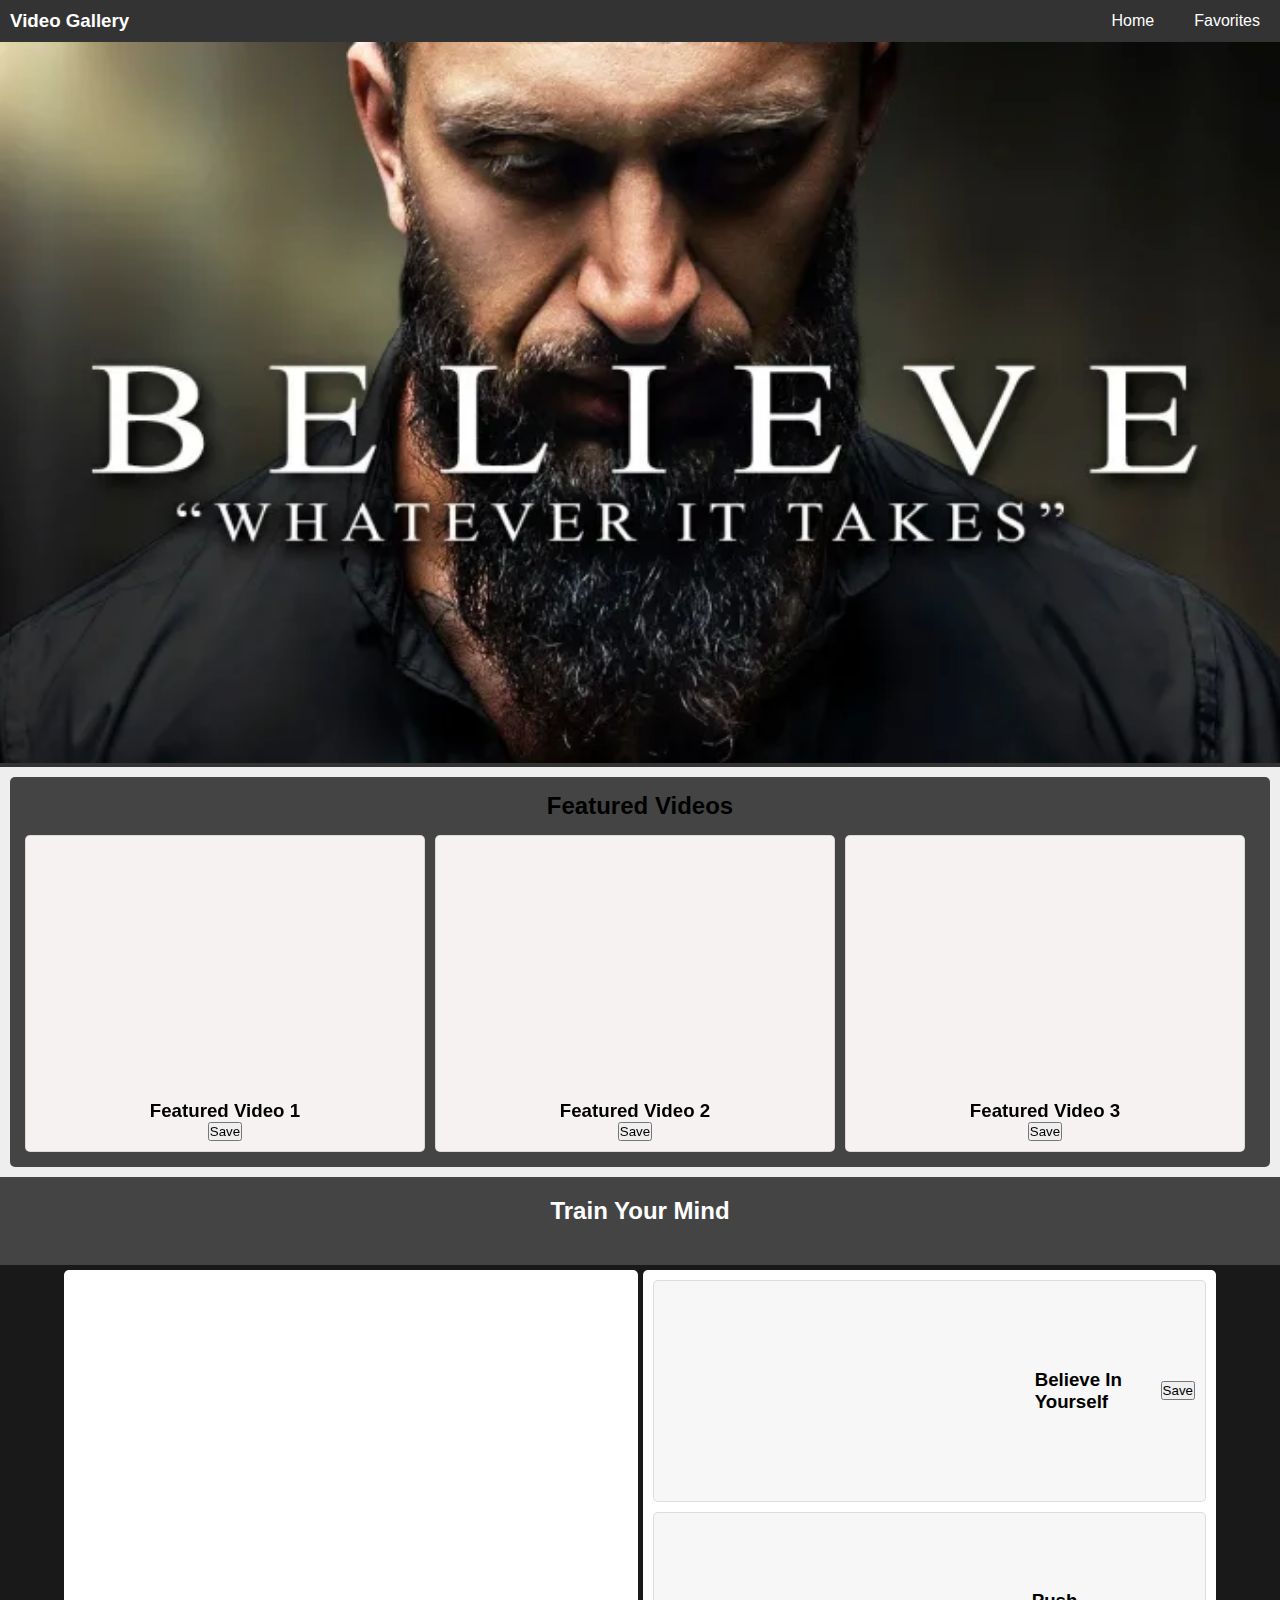
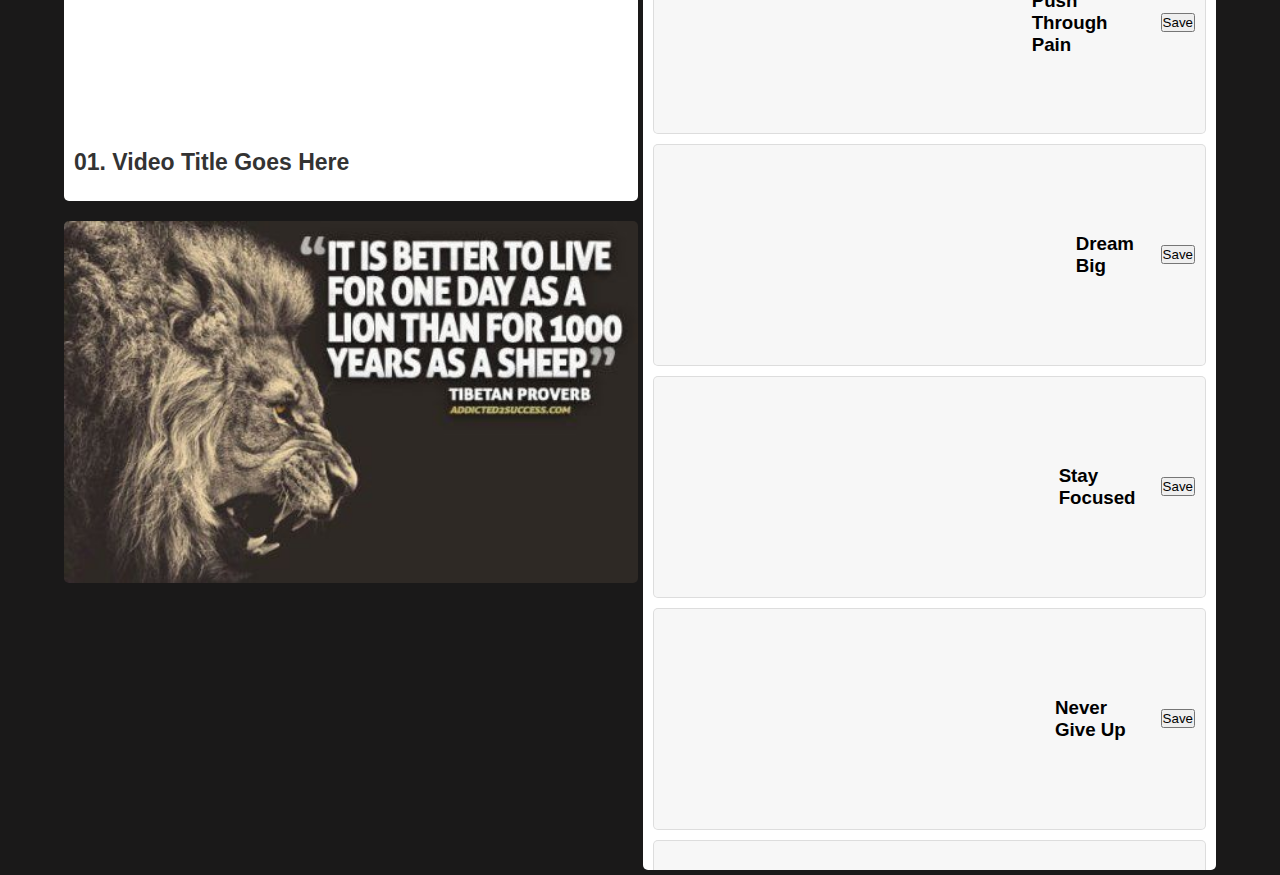
<file: discover.html>
<!DOCTYPE html>
<html lang="en">

<head>
    <meta charset="UTF-8">
    <meta http-equiv="X-UA-Compatible" content="IE=edge">
    <meta name="viewport" content="width=device-width, initial-scale=1.0">
    <link rel="stylesheet" href="/style.css">
    <title>Discover</title>
    <style>
        /* Reset styles for all elements */
        
        * {
            margin: 0;
            padding: 0;
            box-sizing: border-box;
        }
        /* Global styles */
        
        body {
            background: #eee;
            text-transform: capitalize;
            font-family: Verdana, Geneva, Tahoma, sans-serif;
            font-weight: normal;
        }
        /* Add styles for navigation tabs */
        
        .header {
            background: #333;
            color: #fff;
            padding: 10px;
            text-align: center;
            display: flex;
            justify-content: space-between;
            align-items: center;
        }
        
        .nav-list {
            list-style: none;
            padding: 0;
            display: flex;
        }
        
        .nav-item {
            margin-right: 20px;
        }
        
        .nav-item:last-child {
            margin-right: 0;
        }
        
        .nav-item a {
            text-decoration: none;
            color: #fff;
            padding: 10px;
            transition: color 0.3s;
        }
        
        .nav-item a:hover {
            color: #ffcc00;
        }
        
        .train-your-mind-section {
            background-color: #444;
            padding: 20px;
            color: white;
        }
        
        .train-your-mind-section h2 {
            text-align: center;
            margin-bottom: 20px;
        }
        
        .full-width-section {
            width: 100%;
            margin: 0 auto;
        }
        
        .full-width-section img {
            width: 100%;
            height: auto;
        }
        
        .featured-section {
            background: #444;
            border-radius: 5px;
            padding: 15px;
            margin: 10px;
        }
        
        .section-title {
            font-size: 24px;
            text-align: center;
            margin-bottom: 15px;
        }
        
        .featured-videos {
            display: flex;
            justify-content: space-between;
            align-items: flex-start;
            flex-wrap: nowrap;
            overflow-x: auto;
        }
        
        .featured-vid {
            background: rgb(246, 242, 242);
            width: calc(33.33% - 10px);
            text-align: center;
            border-radius: 5px;
            margin-right: 10px;
            padding: 10px;
            border: 1px solid rgba(0, 0, 0, 0.1);
        }
        
        .featured-vid iframe {
            width: 100%;
            height: 250px;
            border-radius: 5px;
        }
        
        .container {
            background: rgb(26, 25, 25);
            color: white;
            display: grid;
            grid-template-columns: repeat(auto-fit, minmax(250px, 1fr));
            gap: 5px;
            align-items: flex-start;
            padding: 5px 5%;
        }
        
        .main-video-container {
            display: flex;
            flex-direction: column;
            width: 100%;
        }
        
        .container .main-video {
            background: #fff;
            border-radius: 5px;
            padding: 10px;
            width: 100%;
            margin: 0 auto;
        }
        
        .container .main-video iframe {
            width: 100%;
            height: 450px;
            border-radius: 5px;
        }
        
        .container .main-video .title {
            color: #333;
            font-size: 23px;
            padding-top: 15px;
            padding-bottom: 15px;
        }
        
        .ad-image {
            width: 100%;
            margin-top: 20px;
            text-align: center;
        }
        
        .ad-image img {
            width: 100%;
            height: auto;
            border-radius: 5px;
        }
        
        .video-list {
            background: #fff;
            color: black;
            border-radius: 5px;
            height: auto;
            max-height: 1200px;
            width: 100%;
            overflow-y: scroll;
        }
        
        .video-list::-webkit-scrollbar {
            width: 7px;
        }
        
        .video-list::-webkit-scrollbar-track {
            background: #ccc;
            border-radius: 50px;
        }
        
        .video-list::-webkit-scrollbar-thumb {
            background: #666;
            border-radius: 50px;
        }
        
        .video-list .vid iframe {
            width: 100%;
            height: 200px;
            border-radius: 5px;
            pointer-events: none;
        }
        
        .video-list .vid {
            display: flex;
            align-items: center;
            gap: 15px;
            background: #f7f7f7;
            border-radius: 5px;
            margin: 10px;
            padding: 10px;
            border: 1px solid rgba(0, 0, 0, 0.1);
            cursor: pointer;
        }
        
        .save-button:hover {
            background-color: #ffcc00;
            color: #000;
        }
        
        @media (max-width: 768px) {
            .header {
                flex-direction: column;
                align-items: flex-start;
            }
            .nav-list {
                flex-direction: column;
                width: 100%;
            }
            .nav-item {
                margin: 0.625em 0;
            }
            .home-container {
                padding: 10% 5%;
            }
            .quote {
                font-size: 1.8em;
            }
            .enter-button {
                width: 100%;
                text-align: center;
            }
            .featured-videos {
                flex-direction: column;
            }
            .featured-vid {
                width: 100%;
                margin-bottom: 10px;
            }
            .container {
                grid-template-columns: 1fr;
            }
            .video-list {
                max-height: none;
                overflow-y: visible;
            }
        }
    </style>
</head>

<body>
    <div class="header">
        <h3 class="heading">Video Gallery</h3>
        <nav>
            <ul class="nav-list">
                <li class="nav-item"><a href="index.html">Home</a></li>
                <li class="nav-item"><a href="favorites.html">Favorites</a></li>
            </ul>
        </nav>
    </div>

    <!-- Full-width section with an image -->
    <div class="full-width-section">
        <img src="assets/background.jpg" alt="Background Image">
    </div>

    <!-- New section with the title "Featured Videos" -->
    <div class="featured-section">
        <h2 class="section-title">Featured Videos</h2>
        <div class="featured-videos">
            <!-- Video 1 -->
            <div class="featured-vid" onclick="playVideo('https://www.youtube.com/embed/ZXsQAXx_ao0?autoplay=1')">
                <iframe src="https://www.youtube.com/embed/ZXsQAXx_ao0" frameborder="0" allowfullscreen></iframe>
                <h3 class="title">Featured Video 1</h3>
                <button class="save-button" onclick="event.stopPropagation(); saveVideo('https://www.youtube.com/embed/ZXsQAXx_ao0', 'Featured Video 1')">Save</button>
            </div>

            <!-- Video 2 -->
            <div class="featured-vid" onclick="playVideo('https://www.youtube.com/embed/d6wRkzCW5qI?autoplay=1')">
                <iframe src="https://www.youtube.com/embed/d6wRkzCW5qI" frameborder="0" allowfullscreen></iframe>
                <h3 class="title">Featured Video 2</h3>
                <button class="save-button" onclick="event.stopPropagation(); saveVideo('https://www.youtube.com/embed/d6wRkzCW5qI', 'Featured Video 2')">Save</button>
            </div>

            <!-- Video 3 -->
            <div class="featured-vid" onclick="playVideo('https://www.youtube.com/embed/2Lz0VOltZKA?autoplay=1')">
                <iframe src="https://www.youtube.com/embed/2Lz0VOltZKA" frameborder="0" allowfullscreen></iframe>
                <h3 class="title">Featured Video 3</h3>
                <button class="save-button" onclick="event.stopPropagation(); saveVideo('https://www.youtube.com/embed/2Lz0VOltZKA', 'Featured Video 3')">Save</button>
            </div>
        </div>
    </div>

    <!-- Section with the title "Train Your Mind" -->
    <div class="train-your-mind-section">
        <h2 class="section-title">Train Your Mind</h2>
        <!-- Add content related to training your mind here -->
    </div>

    <div class="container">
        <div class="main-video-container">
            <div class="main-video">
                <iframe id="mainVideo" frameborder="0" allowfullscreen></iframe>
                <h3 class="title">01. Video Title Goes Here</h3>
            </div>
            <div class="ad-image">
                <img src="assets/motivational.jpg" alt="Motivational Image">
            </div>
        </div>
        <div class="video-list">
            <div class="vid" onclick="playVideo('https://www.youtube.com/embed/ZXsQAXx_ao0?autoplay=1')">
                <iframe src="https://www.youtube.com/embed/ZXsQAXx_ao0" frameborder="0" allowfullscreen></iframe>
                <h3 class="title">Believe In Yourself</h3>
                <button class="save-button" onclick="event.stopPropagation(); saveVideo('https://www.youtube.com/embed/ZXsQAXx_ao0', 'Believe In Yourself')">Save</button>
            </div>
            <div class="vid" onclick="playVideo('https://www.youtube.com/embed/d6wRkzCW5qI?autoplay=1')">
                <iframe src="https://www.youtube.com/embed/d6wRkzCW5qI" frameborder="0" allowfullscreen></iframe>
                <h3 class="title">Push Through Pain</h3>
                <button class="save-button" onclick="event.stopPropagation(); saveVideo('https://www.youtube.com/embed/d6wRkzCW5qI', 'Push Through Pain')">Save</button>
            </div>
            <div class="vid" onclick="playVideo('https://www.youtube.com/embed/ZXsQAXx_ao0?autoplay=1')">
                <iframe src="https://www.youtube.com/embed/ZXsQAXx_ao0" frameborder="0" allowfullscreen></iframe>
                <h3 class="title">Dream Big</h3>
                <button class="save-button" onclick="event.stopPropagation(); saveVideo('https://www.youtube.com/embed/ZXsQAXx_ao0', 'Dream Big')">Save</button>
            </div>
            <div class="vid" onclick="playVideo('https://www.youtube.com/embed/2Lz0VOltZKA?autoplay=1')">
                <iframe src="https://www.youtube.com/embed/2Lz0VOltZKA" frameborder="0" allowfullscreen></iframe>
                <h3 class="title">Stay Focused</h3>
                <button class="save-button" onclick="event.stopPropagation(); saveVideo('https://www.youtube.com/embed/2Lz0VOltZKA', 'Stay Focused')">Save</button>
            </div>
            <div class="vid" onclick="playVideo('https://www.youtube.com/embed/ZXsQAXx_ao0?autoplay=1')">
                <iframe src="https://www.youtube.com/embed/ZXsQAXx_ao0" frameborder="0" allowfullscreen></iframe>
                <h3 class="title">Never Give Up</h3>
                <button class="save-button" onclick="event.stopPropagation(); saveVideo('https://www.youtube.com/embed/ZXsQAXx_ao0', 'Never Give Up')">Save</button>
            </div>
            <div class="vid" onclick="playVideo('https://www.youtube.com/embed/d6wRkzCW5qI?autoplay=1')">
                <iframe src="https://www.youtube.com/embed/d6wRkzCW5qI" frameborder="0" allowfullscreen></iframe>
                <h3 class="title">You Can Do It</h3>
                <button class="save-button" onclick="event.stopPropagation(); saveVideo('https://www.youtube.com/embed/d6wRkzCW5qI', 'You Can Do It')">Save</button>
            </div>
            <div class="vid" onclick="playVideo('https://www.youtube.com/embed/2Lz0VOltZKA?autoplay=1')">
                <iframe src="https://www.youtube.com/embed/2Lz0VOltZKA" frameborder="0" allowfullscreen></iframe>
                <h3 class="title">Keep Pushing</h3>
                <button class="save-button" onclick="event.stopPropagation(); saveVideo('https://www.youtube.com/embed/2Lz0VOltZKA', 'Keep Pushing')">Save</button>
            </div>
            <div class="vid" onclick="playVideo('https://www.youtube.com/embed/ZXsQAXx_ao0?autoplay=1')">
                <iframe src="https://www.youtube.com/embed/ZXsQAXx_ao0" frameborder="0" allowfullscreen></iframe>
                <h3 class="title">Believe In Yourself Again</h3>
                <button class="save-button" onclick="event.stopPropagation(); saveVideo('https://www.youtube.com/embed/ZXsQAXx_ao0', 'Believe In Yourself Again')">Save</button>
            </div>
            <div class="vid" onclick="playVideo('https://www.youtube.com/embed/d6wRkzCW5qI?autoplay=1')">
                <iframe src="https://www.youtube.com/embed/d6wRkzCW5qI" frameborder="0" allowfullscreen></iframe>
                <h3 class="title">Strive For Greatness</h3>
                <button class="save-button" onclick="event.stopPropagation(); saveVideo('https://www.youtube.com/embed/d6wRkzCW5qI', 'Strive For Greatness')">Save</button>
            </div>
            <div class="vid" onclick="playVideo('https://www.youtube.com/embed/2Lz0VOltZKA?autoplay=1')">
                <iframe src="https://www.youtube.com/embed/2Lz0VOltZKA" frameborder="0" allowfullscreen></iframe>
                <h3 class="title">Success Is Yours</h3>
                <button class="save-button" onclick="event.stopPropagation(); saveVideo('https://www.youtube.com/embed/2Lz0VOltZKA', 'Success Is Yours')">Save</button>
            </div>
        </div>
    </div>

    <script>
        // Function to save a video
        function saveVideo(videoSrc, videoTitle) {
            // Retrieve the saved videos array from localStorage (if it exists)
            let savedVideos = JSON.parse(localStorage.getItem('savedVideos')) || [];
            // Add the video information to the savedVideos array
            savedVideos.push({
                src: videoSrc,
                title: videoTitle
            });
            // Store the updated savedVideos array in localStorage
            localStorage.setItem('savedVideos', JSON.stringify(savedVideos));
        }

        // Function to play a video on the main video screen
        function playVideo(videoSrc) {
            const mainVideo = document.getElementById('mainVideo');
            mainVideo.src = videoSrc;
        }
    </script>
</body>

</html>
</file>
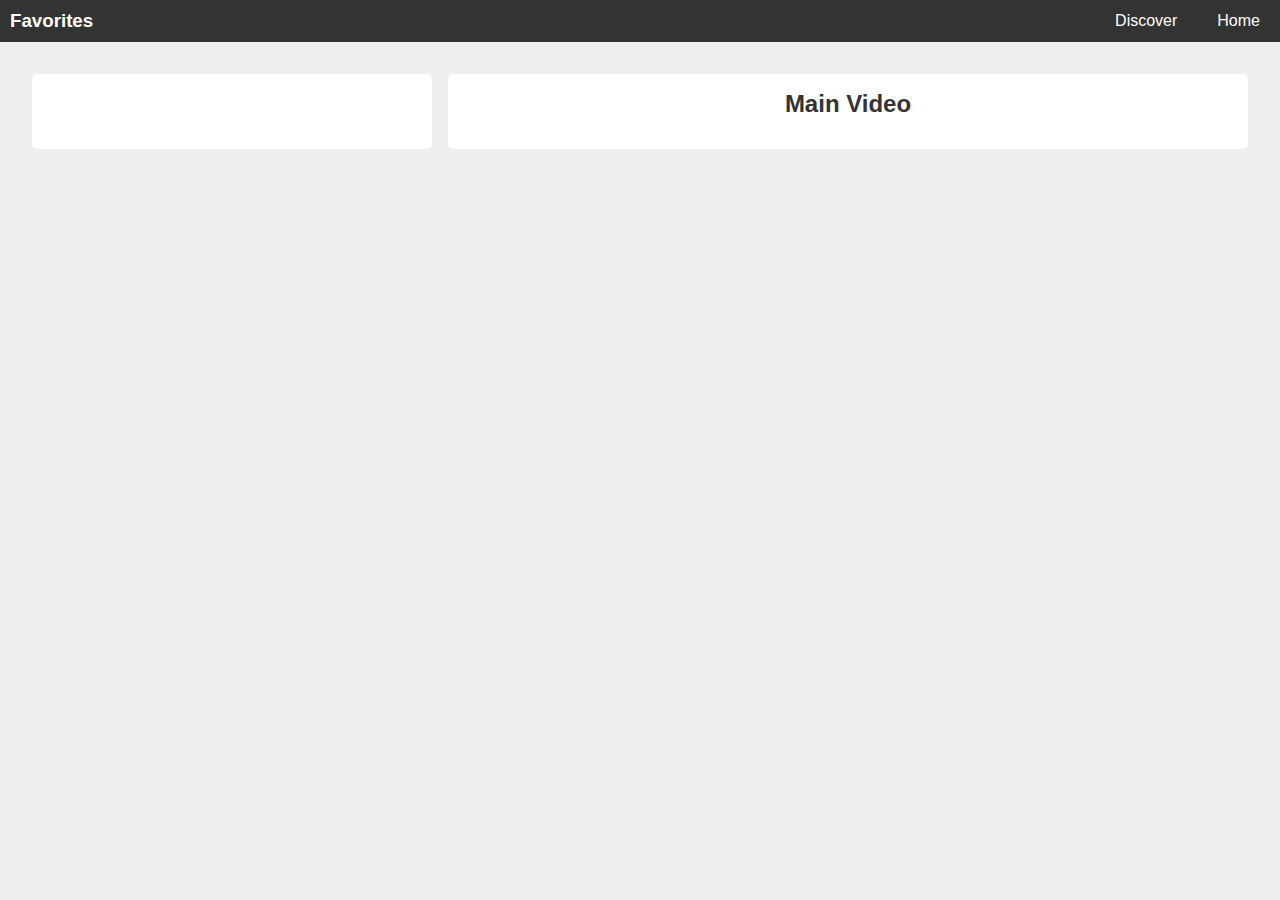
<file: favorites.html>
<!DOCTYPE html>
<html lang="en">

<head>
    <meta charset="UTF-8">
    <meta http-equiv="X-UA-Compatible" content="IE=edge">
    <meta name="viewport" content="width=device-width, initial-scale=1.0">
    <link rel="stylesheet" href="/style.css">
    <title>Favorites</title>
    <style>
        /* Reset styles for all elements */
        
        * {
            margin: 0;
            padding: 0;
            box-sizing: border-box;
        }
        /* Global styles */
        
        body {
            background: #eee;
            text-transform: capitalize;
            font-family: Verdana, Geneva, Tahoma, sans-serif;
            font-weight: normal;
        }
        /* Add styles for navigation tabs */
        
        .header {
            background: #333;
            color: #fff;
            padding: 10px;
            text-align: center;
            display: flex;
            justify-content: space-between;
            align-items: center;
        }
        
        .nav-list {
            list-style: none;
            padding: 0;
            display: flex;
        }
        
        .nav-item {
            margin-right: 20px;
        }
        
        .nav-item:last-child {
            margin-right: 0;
        }
        
        .nav-item a {
            text-decoration: none;
            color: #fff;
            padding: 10px;
            transition: color 0.3s;
        }
        
        .nav-item a:hover {
            color: #ffcc00;
        }
        
        .favorites-container {
            display: grid;
            grid-template-columns: 1fr 3fr;
            gap: 1em;
            padding: 2em;
        }
        
        .favorites-list {
            background: #fff;
            color: black;
            border-radius: 0.3125em;
            overflow-y: scroll;
            max-height: 800px;
            padding: 1em;
            width: 400px;
        }
        
        .favorites-list .favorite-vid {
            display: flex;
            align-items: center;
            gap: 1em;
            background: #f7f7f7;
            border-radius: 0.3125em;
            margin: 0.625em 0;
            padding: 1em;
            border: 1px solid rgba(0, 0, 0, 0.1);
            cursor: pointer;
        }
        
        .favorites-list .favorite-vid iframe {
            width: 250px;
            height: 150px;
            border-radius: 0.3125em;
            pointer-events: none;
        }
        
        .favorites-list .delete-button {
            background: #ff0000;
            color: #fff;
            border: none;
            border-radius: 0.3125em;
            padding: 0.5em 1em;
            cursor: pointer;
        }
        
        .favorites-list .title {
            font-size: 14px;
            /* Smaller title size */
        }
        
        .main-video-container {
            background: #fff;
            color: #333;
            border-radius: 0.3125em;
            padding: 1em;
        }
        
        .main-video-container iframe {
            width: 95%;
            height: 400px;
            border-radius: 0.3125em;
            margin-left: 3%;
            /* Shifted to the right */
        }
        
        @media (max-width: 768px) {
            .favorites-container {
                grid-template-columns: 1fr;
            }
            .favorites-list {
                max-height: none;
                overflow-y: visible;
                width: 100%;
                /* Full width on smaller screens */
            }
        }
    </style>
</head>

<body>
    <div class="header">
        <h3 class="heading">Favorites</h3>
        <nav>
            <ul class="nav-list">
                <li class="nav-item"><a href="discover.html">Discover</a></li>
                <li class="nav-item"><a href="index.html">Home</a></li>
            </ul>
        </nav>
    </div>

    <div class="favorites-container">
        <div class="favorites-list" id="favorites-list">
            <h2 class="section-title">My Favorite Videos</h2>
            <!-- Saved videos will be dynamically added here with JavaScript -->
        </div>
        <div class="main-video-container" id="main-video-container">
            <h2 class="section-title">Main Video</h2>
            <div id="main-video"></div>
        </div>
    </div>

    <script>
        // Retrieve saved videos from localStorage
        const savedVideos = JSON.parse(localStorage.getItem('savedVideos')) || [];

        // Function to generate HTML for saved videos in the list
        function generateSavedVideoHTML(video, index) {
            return `
                <div class="favorite-vid" onclick="playVideo('${video.src}', '${video.title}')">
                    <iframe src="${video.src}" frameborder="0" allowfullscreen></iframe>
                    <div>
                        <h3 class="title">${video.title}</h3>
                        <button class="delete-button" onclick="event.stopPropagation(); deleteVideo(${index})">Delete</button>
                    </div>
                </div>
            `;
        }

        // Function to delete a video from savedVideos
        function deleteVideo(index) {
            savedVideos.splice(index, 1);
            localStorage.setItem('savedVideos', JSON.stringify(savedVideos));
            refreshFavoriteVideos();
        }

        // Function to refresh the displayed favorite videos
        function refreshFavoriteVideos() {
            const favoritesList = document.getElementById('favorites-list');
            favoritesList.innerHTML = '';
            savedVideos.forEach((video, index) => {
                favoritesList.innerHTML += generateSavedVideoHTML(video, index);
            });
        }

        // Function to play a video in the main video container
        function playVideo(videoSrc, videoTitle) {
            const mainVideoContainer = document.getElementById('main-video');
            mainVideoContainer.innerHTML = `
                <iframe src="${videoSrc}" frameborder="0" allowfullscreen autoplay></iframe>
                <h3 class="title">${videoTitle}</h3>
            `;
        }

        // Initialize the list of favorite videos
        refreshFavoriteVideos();
    </script>
</body>

</html>
</file>
<file: style.css>
/* Reset styles for all elements */

* {
    margin: 0;
    padding: 0;
    box-sizing: border-box;
}


/* Global styles */

body {
    background: #eee;
    font-family: Verdana, Geneva, Tahoma, sans-serif;
    font-weight: normal;
}


/* Add styles for navigation tabs */

.header {
    background: #333;
    color: #fff;
    padding: 10px;
    text-align: center;
    display: flex;
    justify-content: space-between;
    align-items: center;
}

.nav-list {
    list-style: none;
    padding: 0;
    display: flex;
}

.nav-item {
    margin-right: 20px;
}

.nav-item:last-child {
    margin-right: 0;
}

.nav-item a {
    text-decoration: none;
    color: #fff;
    padding: 10px;
    transition: color 0.3s;
}

.nav-item a:hover {
    color: #ffcc00;
}

.container {
    background: rgb(26, 25, 25);
    color: white;
    display: grid;
    grid-template-columns: repeat(auto-fit, minmax(250px, 1fr));
    gap: 5px;
    align-items: flex-start;
    padding: 5px 5%;
}

.container .main-video {
    background: #fff;
    border-radius: 5px;
    padding: 10px;
    width: 100%;
    margin: 0 auto;
}

.container .main-video video {
    width: 100%;
    height: auto;
    border-radius: 5px;
}

.container .main-video .title {
    color: #333;
    font-size: 23px;
    padding-top: 15px;
    padding-bottom: 15px;
}

.video-list {
    background: #fff;
    color: black;
    border-radius: 5px;
    height: auto;
    max-height: 600px;
    width: 100%;
    overflow-y: scroll;
}

.video-list::-webkit-scrollbar {
    width: 7px;
}

.video-list::-webkit-scrollbar-track {
    background: #ccc;
    border-radius: 50px;
}

.video-list::-webkit-scrollbar-thumb {
    background: #666;
    border-radius: 50px;
}

.video-list .vid video {
    width: 100%;
    height: auto;
    border-radius: 5px;
}

.video-list .vid {
    display: flex;
    align-items: center;
    gap: 15px;
    background: #f7f7f7;
    border-radius: 5px;
    margin: 10px;
    padding: 10px;
    border: 1px solid rgba(0, 0, 0, 0.1);
    cursor: pointer;
}

.save-button:hover {
    background-color: #ffcc00;
    color: #000;
}


/* Responsive design for smaller screens */

@media (max-width: 768px) {
    .nav-list {
        flex-direction: column;
        align-items: center;
    }
    .nav-item {
        margin-bottom: 10px;
    }
    .container {
        grid-template-columns: 1fr;
    }
    .full-width-section,
    .featured-section {
        padding: 10px;
    }
    .featured-videos {
        flex-direction: column;
    }
    .featured-vid {
        width: 100%;
        margin-bottom: 10px;
    }
}

.full-width-section {
    width: 100%;
    margin: 0 auto;
    background: #333;
    color: white;
}

.full-width-section img {
    width: 100%;
    height: auto;
}

.featured-section {
    background: #444;
    border-radius: 5px;
    padding: 15px;
    margin: 10px;
}

.section-title {
    font-size: 24px;
    text-align: center;
    margin-bottom: 15px;
}

.featured-videos {
    display: flex;
    justify-content: space-between;
    align-items: flex-start;
    flex-wrap: nowrap;
    overflow-x: auto;
}

.featured-vid {
    width: calc(33.33% - 10px);
    text-align: center;
    border-radius: 5px;
    margin-right: 10px;
    padding: 10px;
    border: 1px solid rgba(0, 0, 0, 0.1);
}

.featured-vid video {
    width: 100%;
    height: auto;
    border-radius: 5px;
}
</file>
